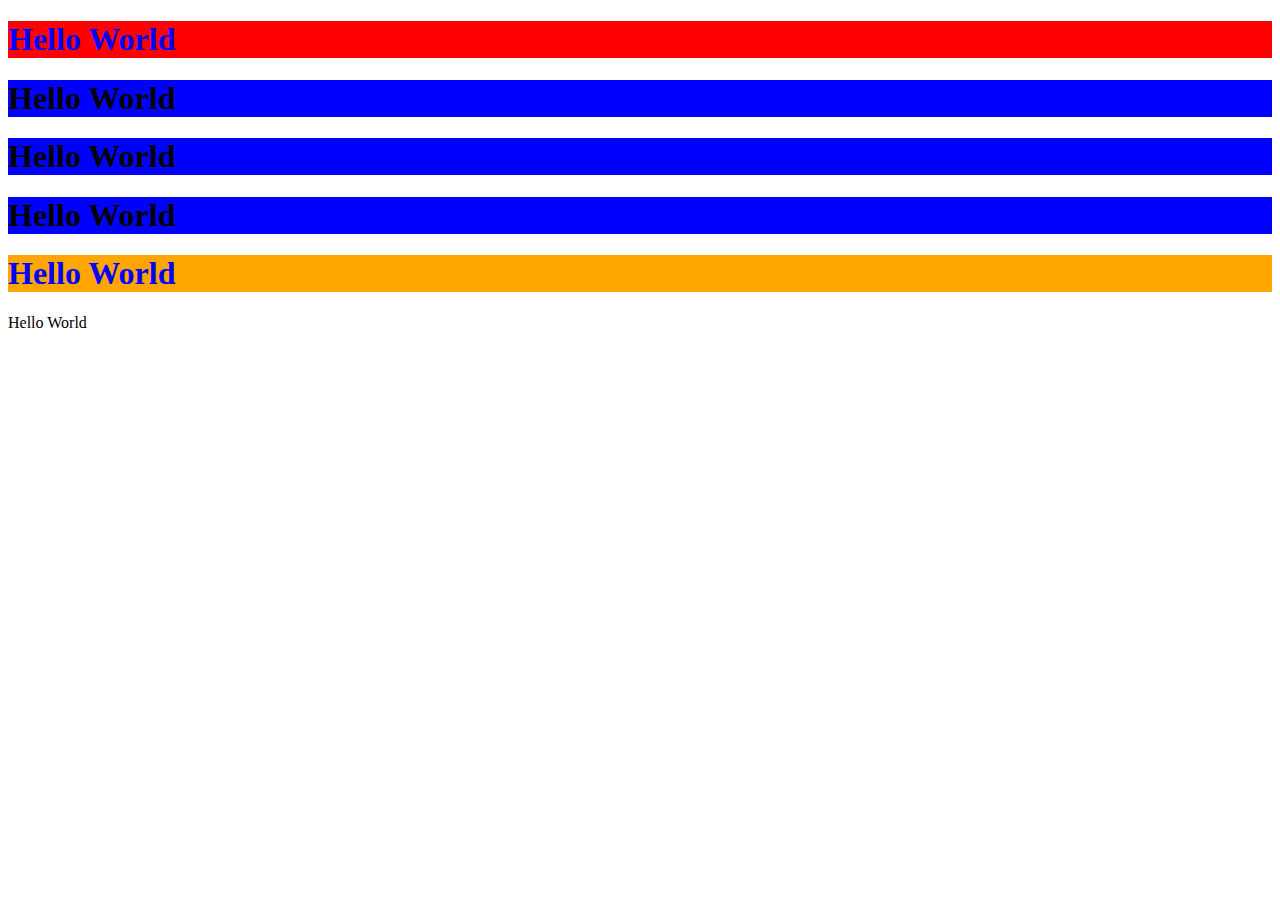
<file: 2nd lesson/index.html>
<!DOCTYPE html>
<html>
<head>
<title>Lesson 2 </title>
<link rel='stylesheet' href='lesson2.css'>
</head>
<body>
<h1 id='heading1'>Hello World</h1>
<h1 id='heading2' class='red_bg'>Hello World</h1>
<h1 id='heading3' class='red_bg'>Hello World</h1>
<h1 id='heading4' class='red_bg'>Hello World</h1>
<h1 id='heading5'>Hello World</h1>
<span>Hello World</span>
<div>    </div>
<address></address>
</body>
</html>
</file>
<file: 2nd lesson/lesson2.css>
#heading1 {
	color:blue;
background-color:red;
font-size:32px;
}

.red_bg{
background-color:blue;
}

#heading5 {
	color:blue;
background-color:orange !important;
font-size:32px;
}

border:8px 
solid:black;
</file>
